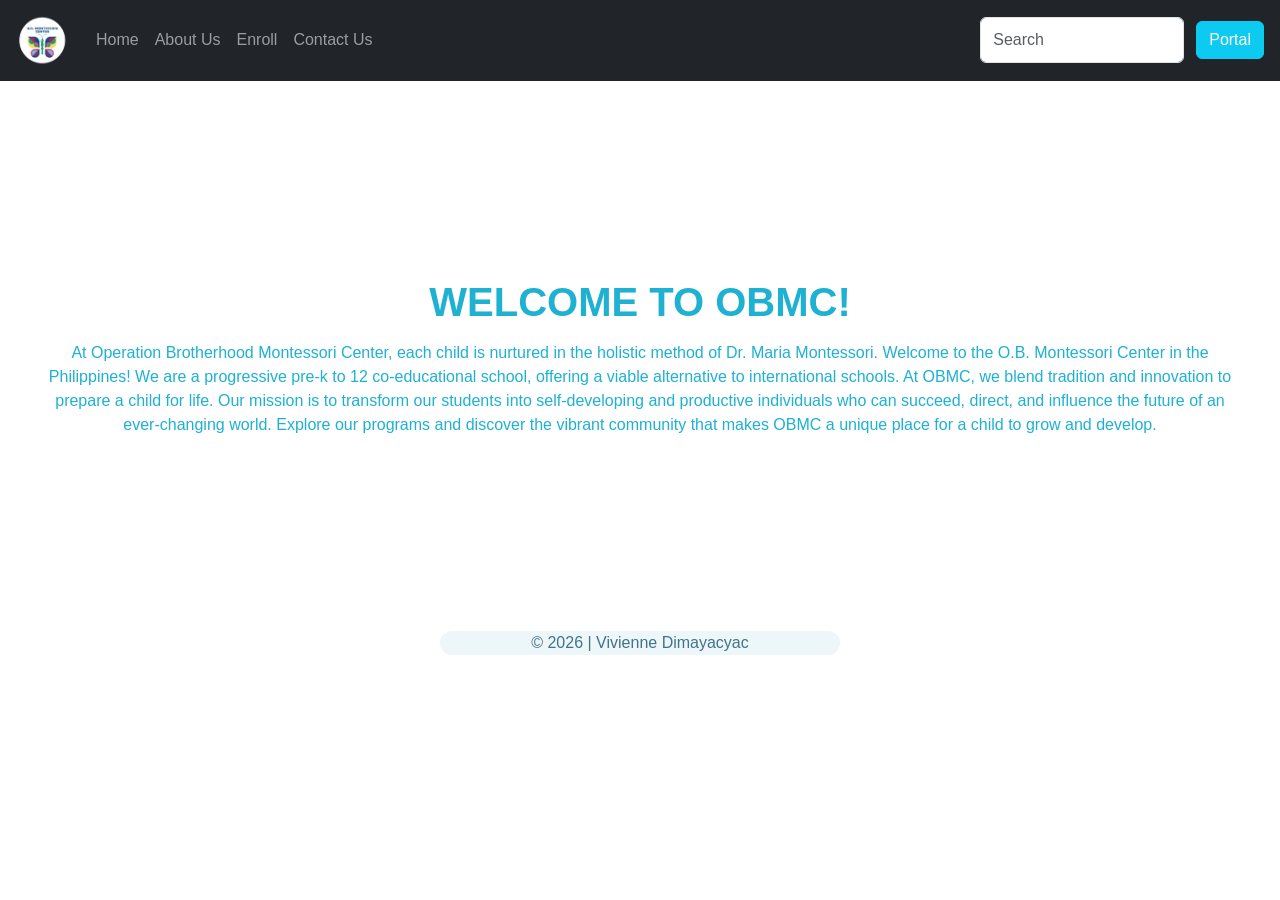
<file: index.html>
<!DOCTYPE html>
<html lang="en">
<head>
    <meta charset="UTF-8">
    <meta name="viewport" content="width=device-width, initial-scale=1.0">
    <title>Drill 2</title>

    <link href="https://cdn.jsdelivr.net/npm/bootstrap@5.3.8/dist/css/bootstrap.min.css" rel="stylesheet" integrity="sha384-sRIl4kxILFvY47J16cr9ZwB07vP4J8+LH7qKQnuqkuIAvNWLzeN8tE5YBujZqJLB" crossorigin="anonymous">
    <link rel="stylesheet" type="text/css" href="style.css">
    <script src="https://cdn.jsdelivr.net/npm/bootstrap@5.3.8/dist/js/bootstrap.bundle.min.js" integrity="sha384-FKyoEForCGlyvwx9Hj09JcYn3nv7wiPVlz7YYwJrWVcXK/BmnVDxM+D2scQbITxI" crossorigin="anonymous"></script>
</head>
<body>
    <!-- HEADER -->
    <header class="header">
        <nav class="navbar navbar-expand-sm navbar-dark bg-dark">
            <div class="container-fluid">
                <a class="navbar-brand" href="#">
                    <img src="ob-logo.png" alt="OBMC Logo">
                </a>

                <button class="navbar-toggler" type="button" data-bs-toggle="collapse" data-bs-target="#mynavbar">
                    <span class="navbar-toggler-icon"></span>
                </button>
                <div class="collapse navbar-collapse" id="mynavbar">
                    <ul class="navbar-nav me-auto">
                        <li class="nav-item"><a class="nav-link" href="home.html">Home</a></li>
                        <li class="nav-item"><a class="nav-link" href="about.html">About Us</a></li>
                        <li class="nav-item"><a class="nav-link" href="enroll.html">Enroll</a></li>
                        <li class="nav-item"><a class="nav-link" href="contact.html">Contact Us</a></li>
                    </ul>

                    <form class="d-flex">
                        <input class="form-control me-2" type="text" placeholder="Search">
                        <button class="btn btn-info text-white m-1" type="button">Portal</button>
                    </form>
                </div>
            </div>
        </nav>
    </header>

    <div class="cta">
        <h1>
            <strong>WELCOME TO OBMC!</strong>
        </h1>

        <p>At Operation Brotherhood Montessori Center, each child is nurtured in the holistic method of Dr. Maria Montessori.

        Welcome to the O.B. Montessori Center in the Philippines! 

        We are a progressive pre-k to 12 co-educational school, offering a viable alternative to international schools. At OBMC, we blend tradition and innovation to prepare a child for life. 

        Our mission is to transform our students into self-developing and productive individuals who can succeed, direct, and influence the future of an ever-changing world. 

        Explore our programs and discover the vibrant community that makes OBMC a unique place for a child to grow and develop.
        </p>
    </div>

    <div class="container">
        <footer>© 2026 | Vivienne Dimayacyac</footer>
    </div>
    
</body>
</html>
</file>
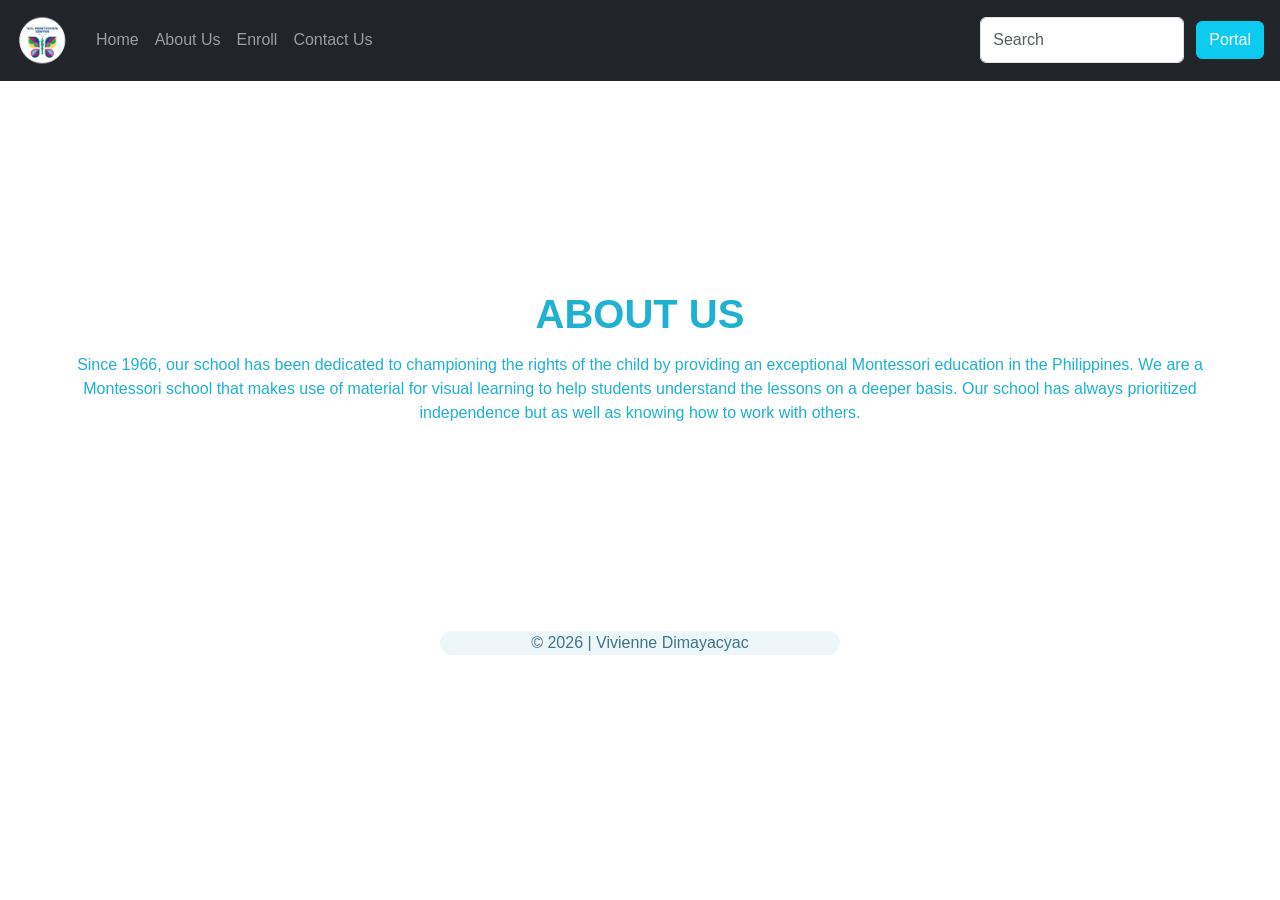
<file: about.html>
<!DOCTYPE html>
<html lang="en">
<head>
    <meta charset="UTF-8">
    <meta name="viewport" content="width=device-width, initial-scale=1.0">
    <title>Drill 2</title>

    <link href="https://cdn.jsdelivr.net/npm/bootstrap@5.3.8/dist/css/bootstrap.min.css" rel="stylesheet" integrity="sha384-sRIl4kxILFvY47J16cr9ZwB07vP4J8+LH7qKQnuqkuIAvNWLzeN8tE5YBujZqJLB" crossorigin="anonymous">
    <link rel="stylesheet" type="text/css" href="style.css">
    <script src="https://cdn.jsdelivr.net/npm/bootstrap@5.3.8/dist/js/bootstrap.bundle.min.js" integrity="sha384-FKyoEForCGlyvwx9Hj09JcYn3nv7wiPVlz7YYwJrWVcXK/BmnVDxM+D2scQbITxI" crossorigin="anonymous"></script>
</head>
<body>
    <!-- HEADER -->
    <header class="header">
        <nav class="navbar navbar-expand-sm navbar-dark bg-dark">
            <div class="container-fluid">
                <a class="navbar-brand" href="#">
                    <img src="ob-logo.png" alt="OBMC Logo">
                </a>

                <button class="navbar-toggler" type="button" data-bs-toggle="collapse" data-bs-target="#mynavbar">
                    <span class="navbar-toggler-icon"></span>
                </button>
                <div class="collapse navbar-collapse" id="mynavbar">
                    <ul class="navbar-nav me-auto">
                        <li class="nav-item"><a class="nav-link" href="home.html">Home</a></li>
                        <li class="nav-item"><a class="nav-link" href="about.html">About Us</a></li>
                        <li class="nav-item"><a class="nav-link" href="enroll.html">Enroll</a></li>
                        <li class="nav-item"><a class="nav-link" href="contact.html">Contact Us</a></li>
                    </ul>

                    <form class="d-flex">
                        <input class="form-control me-2" type="text" placeholder="Search">
                        <button class="btn btn-info text-white m-1" type="button">Portal</button>
                    </form>
                </div>
            </div>
        </nav>
    </header>

    <div class="act">
        <h1>
            <strong>ABOUT US</strong>
        </h1>

        <p>Since 1966, our school has been dedicated to championing the rights of the child by providing an exceptional Montessori education in the Philippines. We are a Montessori school that makes use of material for visual learning to help students understand the lessons on a deeper basis. Our school has always prioritized independence but as well as knowing how to work with others.</p>
    </div>

    <div class="container">
        <footer>© 2026 | Vivienne Dimayacyac</footer>
    </div>
    
</body>
</html>
</file>
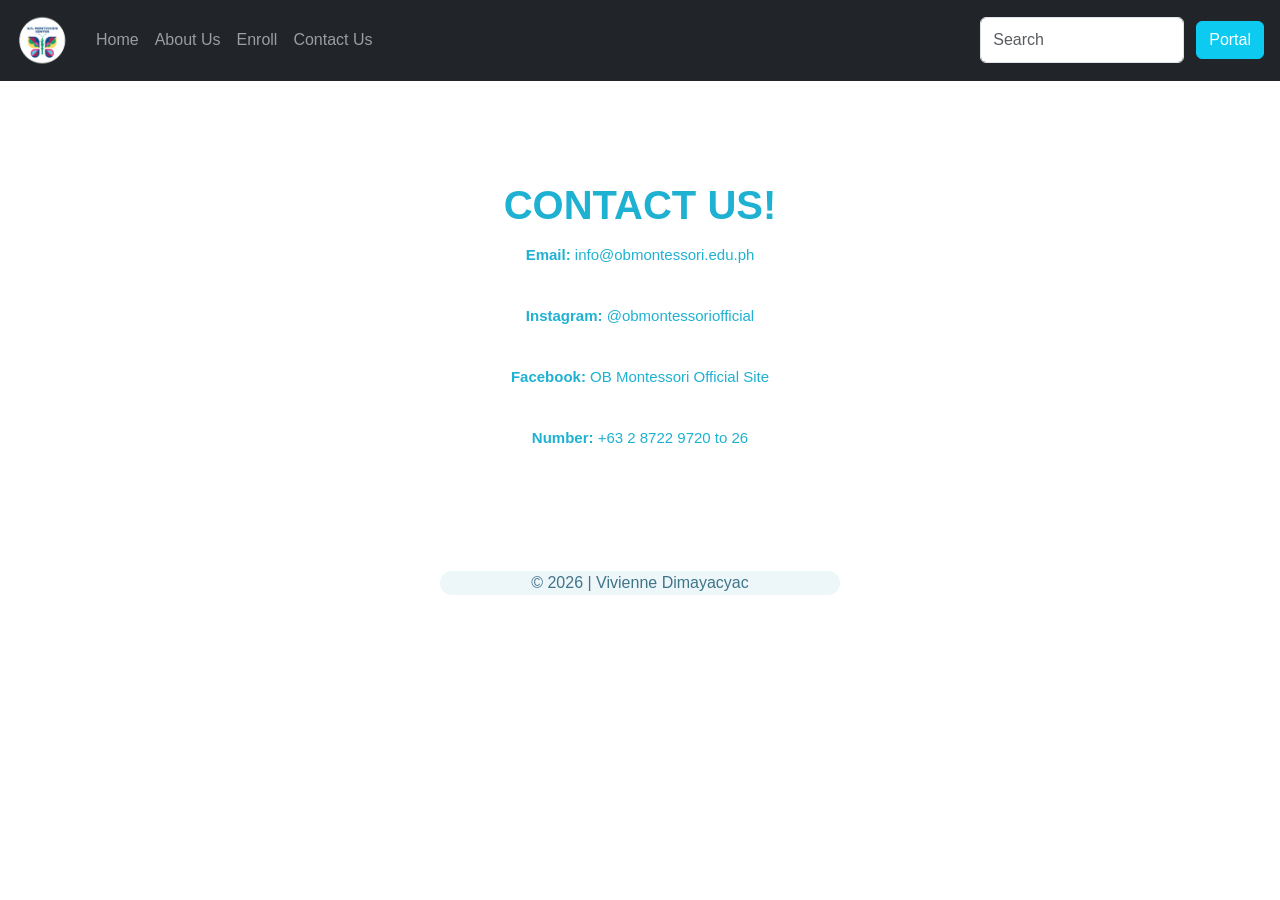
<file: contact.html>
<!DOCTYPE html>
<html lang="en">
<head>
    <meta charset="UTF-8">
    <meta name="viewport" content="width=device-width, initial-scale=1.0">
    <title>Drill 2</title>

    <link href="https://cdn.jsdelivr.net/npm/bootstrap@5.3.8/dist/css/bootstrap.min.css" rel="stylesheet" integrity="sha384-sRIl4kxILFvY47J16cr9ZwB07vP4J8+LH7qKQnuqkuIAvNWLzeN8tE5YBujZqJLB" crossorigin="anonymous">
    <link rel="stylesheet" type="text/css" href="style.css">
    <script src="https://cdn.jsdelivr.net/npm/bootstrap@5.3.8/dist/js/bootstrap.bundle.min.js" integrity="sha384-FKyoEForCGlyvwx9Hj09JcYn3nv7wiPVlz7YYwJrWVcXK/BmnVDxM+D2scQbITxI" crossorigin="anonymous"></script>
</head>
<body>
    <!-- HEADER -->
    <header class="header">
        <nav class="navbar navbar-expand-sm navbar-dark bg-dark">
            <div class="container-fluid">
                <a class="navbar-brand" href="#">
                    <img src="ob-logo.png" alt="OBMC Logo">
                </a>

                <button class="navbar-toggler" type="button" data-bs-toggle="collapse" data-bs-target="#mynavbar">
                    <span class="navbar-toggler-icon"></span>
                </button>
                <div class="collapse navbar-collapse" id="mynavbar">
                    <ul class="navbar-nav me-auto">
                        <li class="nav-item"><a class="nav-link" href="home.html">Home</a></li>
                        <li class="nav-item"><a class="nav-link" href="about.html">About Us</a></li>
                        <li class="nav-item"><a class="nav-link" href="enroll.html">Enroll</a></li>
                        <li class="nav-item"><a class="nav-link" href="contact.html">Contact Us</a></li>
                    </ul>

                    <form class="d-flex">
                        <input class="form-control me-2" type="text" placeholder="Search">
                        <button class="btn btn-info text-white m-1" type="button">Portal</button>
                    </form>
                </div>
            </div>
        </nav>
    </header>

   <div class="contact-box">
        <h1><strong>CONTACT US!</strong></h1>

        <p><strong>Email:</strong> info@obmontessori.edu.ph</p>

        <br>

        <p><strong>Instagram:</strong> @obmontessoriofficial</p>

        <br>

        <p><strong>Facebook:</strong> OB Montessori Official Site</p>

        <br>

        <p><strong>Number:</strong> +63 2 8722 9720 to 26</p>
   </div>

    <div class="container">
        <footer>© 2026 | Vivienne Dimayacyac</footer>
    </div>
    
</body>
</html>
</file>
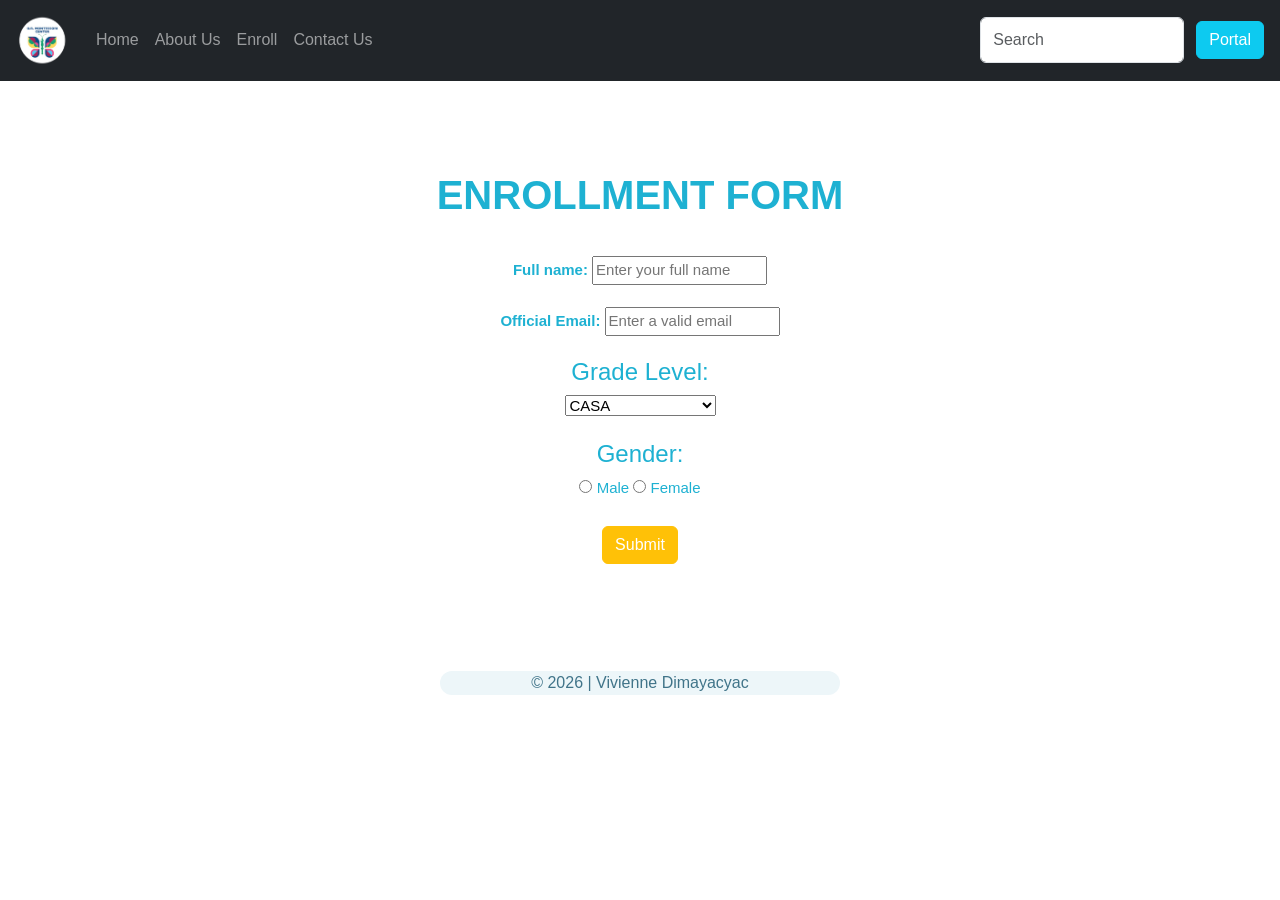
<file: enroll.html>
<!DOCTYPE html>
<html lang="en">
<head>
    <meta charset="UTF-8">
    <meta name="viewport" content="width=device-width, initial-scale=1.0">
    <title>Drill 2</title>

    <link href="https://cdn.jsdelivr.net/npm/bootstrap@5.3.8/dist/css/bootstrap.min.css" rel="stylesheet" integrity="sha384-sRIl4kxILFvY47J16cr9ZwB07vP4J8+LH7qKQnuqkuIAvNWLzeN8tE5YBujZqJLB" crossorigin="anonymous">
    <link rel="stylesheet" type="text/css" href="style.css">
    <script src="https://cdn.jsdelivr.net/npm/bootstrap@5.3.8/dist/js/bootstrap.bundle.min.js" integrity="sha384-FKyoEForCGlyvwx9Hj09JcYn3nv7wiPVlz7YYwJrWVcXK/BmnVDxM+D2scQbITxI" crossorigin="anonymous"></script>
</head>
<body>
    <!-- HEADER -->
    <header class="header">
        <nav class="navbar navbar-expand-sm navbar-dark bg-dark">
            <div class="container-fluid">
                <a class="navbar-brand" href="#">
                    <img src="ob-logo.png" alt="OBMC Logo">
                </a>

                <button class="navbar-toggler" type="button" data-bs-toggle="collapse" data-bs-target="#mynavbar">
                    <span class="navbar-toggler-icon"></span>
                </button>
                <div class="collapse navbar-collapse" id="mynavbar">
                    <ul class="navbar-nav me-auto">
                        <li class="nav-item"><a class="nav-link" href="home.html">Home</a></li>
                        <li class="nav-item"><a class="nav-link" href="about.html">About Us</a></li>
                        <li class="nav-item"><a class="nav-link" href="enroll.html">Enroll</a></li>
                        <li class="nav-item"><a class="nav-link" href="contact.html">Contact Us</a></li>
                    </ul>

                    <form class="d-flex">
                        <input class="form-control me-2" type="text" placeholder="Search">
                        <button class="btn btn-info text-white m-1" type="button">Portal</button>
                    </form>
                </div>
            </div>
        </nav>
    </header>

    <div class="box-main">
        <h1><strong>ENROLLMENT FORM</strong></h1>
        <br>
        <form>

            <!-- FULL NAME -->
            <label for="full-name"><strong>Full name:</strong></label>
            <input type="text" name="full-name" placeholder="Enter your full name">

            <br>
            <br>

            <!-- EMAIL -->
            <label for="email"><strong>Official Email:</strong></label>
            <input type="email" name="full-name" placeholder="Enter a valid email">

            <br>
            <br>

            <!-- GRADE LEVEL -->
            <h4>Grade Level:</h4>
            <select>
                <option value="1">CASA</option>
                <option value="2">Primary</option>
                <option value="3">Intermediate</option>
                <option value="4">Junior High School</option>
                <option value="5">Senior High School</option>
            </select>

            <br>
            <br>

            <!-- GENDER -->
            <h4>Gender:</h4>
            <input type="radio" name="gender">
            <label for="gender">Male</label>

            <input type="radio" name="gender">
            <label for="gender">Female</label>

            <br>
            <br>

            <div class="submit">
                <button class="btn btn-warning text-white m-1" type="button">Submit</button>
            </div>
        </form>
    </div>

    <div class="container">
        <footer>© 2026 | Vivienne Dimayacyac</footer>
    </div>
    
</body>
</html>
</file>
<file: style.css>
body{
    background-image: url(https://images.squarespace-cdn.com/content/v1/664c7ae50eea9c731b37e817/affba656-d015-4b96-a8ba-3ef5bbbc2c39/OBMC+MONTESSORI+GH+-+AY+2026+FA.jpg);
    font-family: 'Gill Sans', 'Gill Sans MT', Calibri, 'Trebuchet MS', sans-serif;
}

footer{
    text-align: center;
    margin-top: 50px;
    margin-bottom: 25px;
    text-align: center;
    font-family: 'Gill Sans', 'Gill Sans MT', Calibri, 'Trebuchet MS', sans-serif;
}

.navbar-brand img{
    width: 60px;
}

.container{
    height: auto;
    width: 400px;
    background-color: rgb(237, 246, 249);
    color: rgb(64, 116, 137);
    border-radius: 40px;
}

.cta{
    height: 400px;
    width: auto;
    background-color: rgb(255, 255, 255);
    color: rgb(30, 177, 210);
    padding-left: 40px;
    padding-right: 40px;
    padding-top: 20px;
    margin-top: 100px;
    padding-bottom: 50px;
    border-radius: 40px;
    text-align: center;
    align-content: center;
}

.act{
    height: 400px;
    width: auto;
    background-color: rgb(255, 255, 255);
    color: rgb(30, 177, 210);
    padding-left: 40px;
    padding-right: 40px;
    padding-top: 20px;
    margin-top: 100px;
    padding-bottom: 50px;
    border-radius: 40px;
    text-align: center;
    align-content: center;
}

h1{
    margin-bottom: 15px;
}

.box-main{
    padding-top: 50px;
    margin-top: 40px;
    height: 500px;
    width: auto;
    border-radius: 50px;
    background-color: white;
    font-size: 15px;
    text-align: center;
    color:rgb(30, 177, 210);
}

.contact-box{
    padding-top: 60px;
    margin-top: 40px;
    height: 400px;
    width: auto;
    border-radius: 50px;
    background-color: white;
    font-size: 15px;
    text-align: center;
    color:rgb(30, 177, 210);
}
</file>
